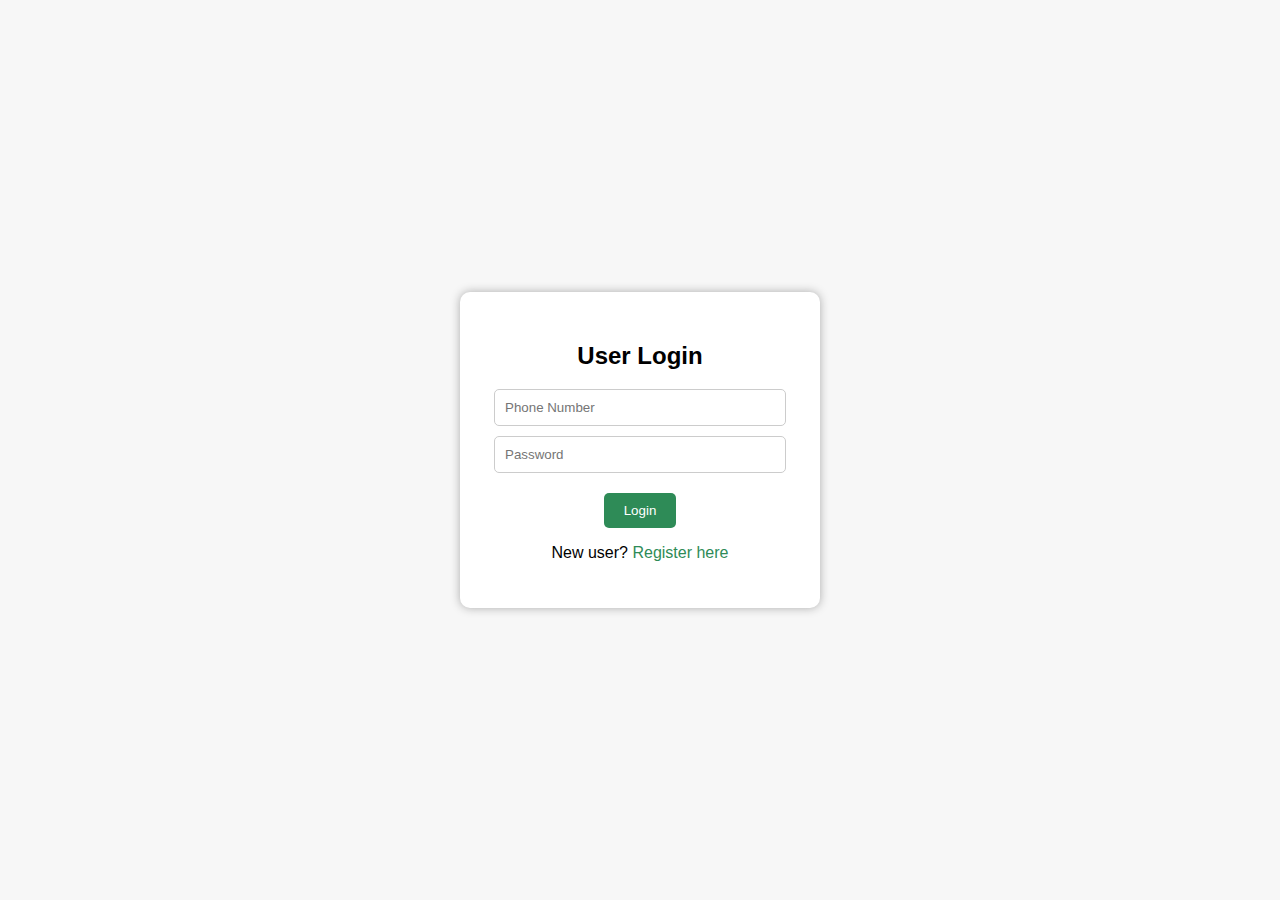
<file: frontend/index.html>
<!DOCTYPE html>
<html lang="en">
<head>
  <meta charset="UTF-8">
  <title>User Login</title>
  <link rel="stylesheet" href="style.css">
</head>
<body>
  <div class="container">
    <h2>User Login</h2>
    <input type="text" id="phone" placeholder="Phone Number">
    <input type="password" id="password" placeholder="Password">
    <button onclick="login()">Login</button>
    <p>New user? <a href="register.html">Register here</a></p>
  </div>

  <!-- ✅ Make sure this is the last line before </body> -->
  <script src="script.js"></script>
</body>
</html>
</file>
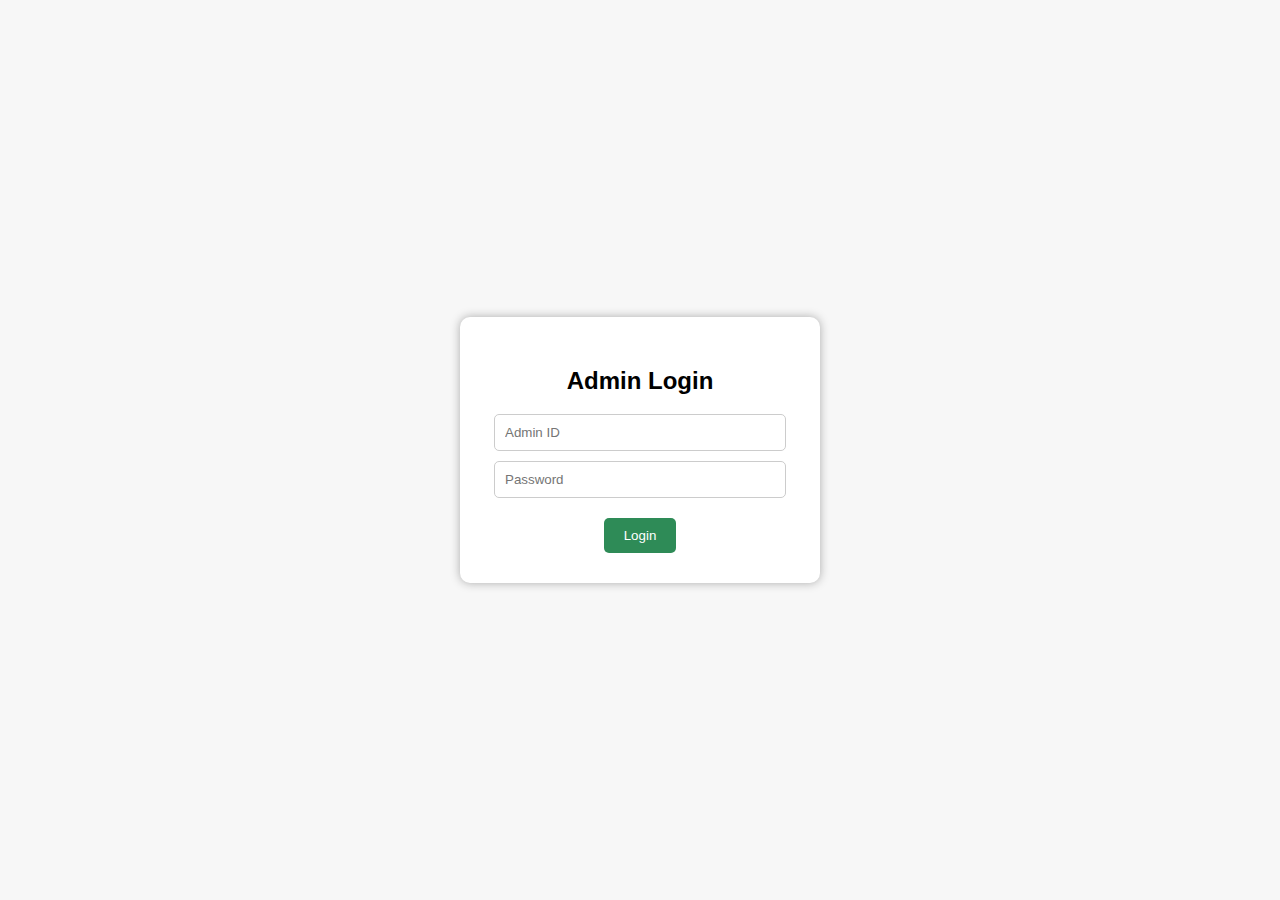
<file: frontend/admin_login.html>
<!DOCTYPE html>
<html lang="en">
<head>
  <meta charset="UTF-8">
  <title>Admin Login</title>
  <link rel="stylesheet" href="style.css">
</head>
<body>
  <div class="container">
    <h2>Admin Login</h2>
    <input type="text" id="adminId" placeholder="Admin ID">
    <input type="password" id="password" placeholder="Password">
    <button onclick="adminLogin()">Login</button>
  </div>

  <!-- ✅ Must be below everything -->
  <script src="script.js"></script>
</body>
</html>
</file>
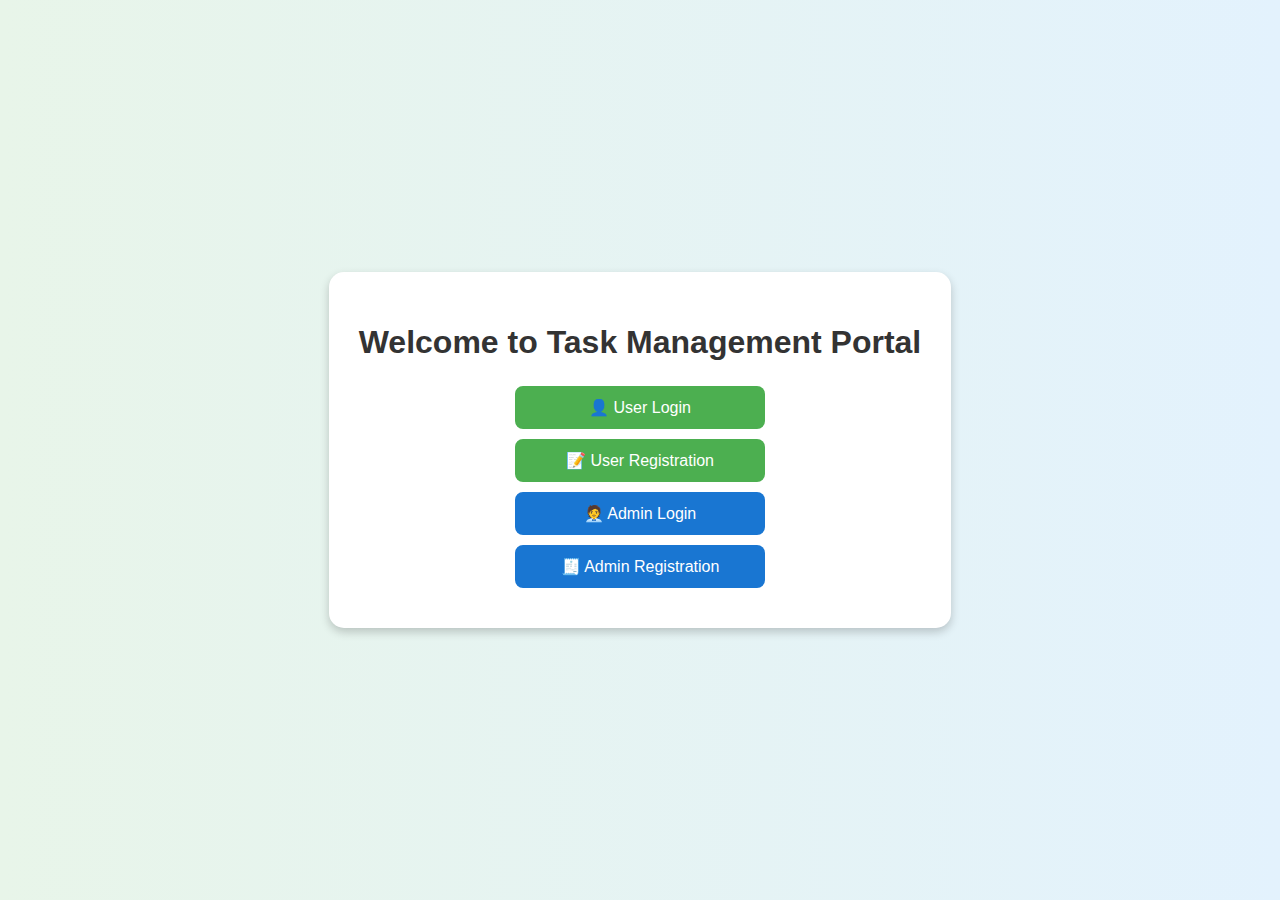
<file: frontend/admin_panel.html>
<!DOCTYPE html>
<html lang="en">
<head>
  <meta charset="UTF-8">
  <title>Admin Dashboard</title>
  <style>
    * {
      margin: 0;
      padding: 0;
      box-sizing: border-box;
      font-family: 'Poppins', sans-serif;
    }

    body {
      display: flex;
      background: linear-gradient(to right, #e3f2fd, #f1f8e9);
      min-height: 100vh;
    }

    /* Sidebar */
    .sidebar {
      width: 240px;
      background-color: #2e7d32;
      color: #fff;
      display: flex;
      flex-direction: column;
      padding: 20px 0;
      box-shadow: 2px 0 12px rgba(0, 0, 0, 0.2);
    }

    .sidebar h2 {
      text-align: center;
      margin-bottom: 20px;
      font-size: 1.4rem;
      letter-spacing: 1px;
    }

    .sidebar a {
      text-decoration: none;
      color: white;
      padding: 12px 20px;
      display: flex;
      align-items: center;
      transition: background 0.3s;
      border-left: 5px solid transparent;
    }

    .sidebar a:hover {
      background: rgba(255, 255, 255, 0.1);
      border-left: 5px solid #fff;
    }

    .logout-btn {
      margin-top: auto;
      margin: 20px;
      background-color: #c62828;
      color: white;
      border: none;
      padding: 10px;
      border-radius: 8px;
      cursor: pointer;
      transition: 0.3s;
    }

    .logout-btn:hover {
      background-color: #b71c1c;
    }

    /* Main Section */
    .main-content {
      flex: 1;
      padding: 20px 40px;
    }

    .top-bar {
      display: flex;
      justify-content: space-between;
      align-items: center;
      margin-bottom: 30px;
    }

    .top-bar h1 {
      color: #2e7d32;
      font-size: 1.8rem;
    }

    .date {
      font-size: 1rem;
      color: #555;
    }

    /* Stats Dashboard */
    .stats-container {
      display: grid;
      grid-template-columns: repeat(auto-fit, minmax(180px, 1fr));
      gap: 20px;
      margin-bottom: 30px;
    }

    .stat-card {
      background: white;
      border-radius: 15px;
      padding: 20px;
      text-align: center;
      box-shadow: 0 4px 12px rgba(0, 0, 0, 0.1);
      transition: 0.3s;
      font-weight: 600;
    }

    .stat-card h3 {
      margin-bottom: 10px;
      font-size: 1rem;
      color: #444;
    }

    .stat-card p {
      font-size: 1.8rem;
      color: #1b5e20;
      font-weight: bold;
    }

    .stat-card:hover {
      transform: translateY(-5px);
      box-shadow: 0 8px 18px rgba(0, 0, 0, 0.2);
    }

    .users { border-left: 5px solid #1976D2; }
    .tasks { border-left: 5px solid #7B1FA2; }
    .completed { border-left: 5px solid #388E3C; }
    .pending { border-left: 5px solid #F9A825; }

    /* User Cards Grid */
    #userList {
      display: grid;
      grid-template-columns: repeat(auto-fill, minmax(300px, 1fr));
      gap: 20px;
    }

    .user-card {
      background: white;
      border-radius: 15px;
      padding: 20px;
      box-shadow: 0 4px 12px rgba(0, 0, 0, 0.1);
      transition: 0.3s;
    }

    .user-card:hover {
      transform: translateY(-5px);
      box-shadow: 0 6px 16px rgba(0, 0, 0, 0.15);
    }

    .user-card h3 {
      color: #1b5e20;
      font-size: 1.2rem;
      margin-bottom: 8px;
    }

    .user-card p {
      color: #444;
      font-size: 0.95rem;
      margin-bottom: 8px;
    }

    .assign-btn, .view-btn {
      background-color: #2e7d32;
      color: white;
      padding: 8px 12px;
      border: none;
      border-radius: 6px;
      cursor: pointer;
      transition: 0.3s;
      margin-right: 6px;
    }

    .assign-btn:hover, .view-btn:hover {
      background-color: #1b5e20;
      transform: scale(1.05);
    }

    /* Task Input Box */
    .task-section {
      display: none;
      background-color: #f9fbe7;
      padding: 12px;
      border-radius: 8px;
      margin-top: 12px;
    }

    .task-section input, .task-section textarea {
      width: 100%;
      padding: 8px;
      margin-bottom: 6px;
      border-radius: 6px;
      border: 1px solid #ccc;
    }

    .task-section button {
      background-color: #388e3c;
      color: white;
      border: none;
      padding: 8px 12px;
      border-radius: 6px;
      cursor: pointer;
      transition: 0.3s;
    }

    .task-section button:hover {
      background-color: #2e7d32;
    }

    /* Modal Overlay */
    .modal {
      display: none;
      position: fixed;
      z-index: 999;
      left: 0;
      top: 0;
      width: 100%;
      height: 100%;
      background-color: rgba(0, 0, 0, 0.4);
      justify-content: center;
      align-items: center;
      animation: fadeIn 0.3s ease;
    }

    .modal-content {
      background: white;
      padding: 20px;
      border-radius: 12px;
      width: 400px;
      max-height: 80vh;
      overflow-y: auto;
      box-shadow: 0 5px 15px rgba(0,0,0,0.3);
      animation: slideUp 0.3s ease;
    }

    .modal h3 {
      margin-bottom: 10px;
      color: #1b5e20;
    }

    .close-btn {
      background-color: #c62828;
      color: white;
      border: none;
      padding: 6px 12px;
      border-radius: 6px;
      cursor: pointer;
      float: right;
    }

    .task-item {
      background-color: #f1f8e9;
      margin-bottom: 10px;
      padding: 10px;
      border-radius: 8px;
      border-left: 4px solid #2e7d32;
    }

    @keyframes fadeIn {
      from {opacity: 0;}
      to {opacity: 1;}
    }

    @keyframes slideUp {
      from {transform: translateY(30px); opacity: 0;}
      to {transform: translateY(0); opacity: 1;}
    }

    /* Responsive */
    @media (max-width: 900px) {
      body { flex-direction: column; }
      .sidebar { flex-direction: row; justify-content: space-around; width: 100%; }
      .sidebar h2 { display: none; }
    }
  </style>
</head>

<body onload="loadDashboardStats(); loadAllUsers();">
  <!-- Sidebar -->
  <div class="sidebar">
    <h2>🌿 Admin Panel</h2>
    <a href="#"><span>Dashboard</span></a>
    <a href="#"><span>All Users</span></a>
    <a href="#"><span>Tasks</span></a>
    <a href="#"><span>Reports</span></a>
    <a href="#"><span>Settings</span></a>
    <button class="logout-btn" onclick="logoutAdmin()">Logout</button>
  </div>

  <!-- Main Content -->
  <div class="main-content">
    <div class="top-bar">
      <h1>Welcome, Admin</h1>
      <div class="date" id="currentDate"></div>
    </div>

    <!-- DASHBOARD STATS -->
    <div class="stats-container" id="statsContainer">
      <div class="stat-card users">
        <h3>👥 Users</h3>
        <p id="totalUsers">0</p>
      </div>
      <div class="stat-card tasks">
        <h3>🧾 Total Tasks</h3>
        <p id="totalTasks">0</p>
      </div>
      <div class="stat-card completed">
        <h3>✅ Completed</h3>
        <p id="completedTasks">0</p>
      </div>
      <div class="stat-card pending">
        <h3>⏳ Pending</h3>
        <p id="pendingTasks">0</p>
      </div>
    </div>

    <!-- USER CARDS -->
    <div id="userList">
      <!-- User Cards load dynamically -->
    </div>
  </div>

  <!-- Task Modal -->
  <div id="taskModal" class="modal">
    <div class="modal-content">
      <button class="close-btn" onclick="closeModal()">Close</button>
      <h3>Assigned Tasks</h3>
      <div id="taskContainer"></div>
    </div>
  </div>

  <script src="script.js"></script>
  <script>
    document.getElementById("currentDate").innerText = new Date().toLocaleString();

    // 🧾 Open modal and show tasks
    async function viewTasks(userId) {
      const modal = document.getElementById("taskModal");
      const container = document.getElementById("taskContainer");
      container.innerHTML = "<p>Loading tasks...</p>";
      modal.style.display = "flex";

      try {
        const res = await fetch(`${BASE_URL}/tasks/${userId}`);
        const tasks = await res.json();

        if (tasks.length === 0) {
          container.innerHTML = "<p>No tasks assigned yet.</p>";
        } else {
          container.innerHTML = tasks
        .map(
           (t, i) =>
           `<div class='task-item' 
            style="border-left:5px solid ${t.status === 'completed' ? 'green' : 'orange'};
                   background:${t.status === 'completed' ? '#e8f5e9' : '#fffde7'};">

        <strong>Task ${i + 1}:</strong> ${t.title}<br>
        <small>${t.desc || "No description"}</small><br><br>

        <span style="font-weight:bold; 
                     color:${t.status === 'completed' ? 'green' : 'orange'};">
            Status: ${t.status ? t.status.toUpperCase() : "PENDING"}
        </span>
      </div>`
               )
      .join("");

        }
      } catch (err) {
        container.innerHTML = "<p>Error loading tasks.</p>";
      }
    }

    function closeModal() {
      document.getElementById("taskModal").style.display = "none";
    }
  </script>
</body>
</html>
</file>
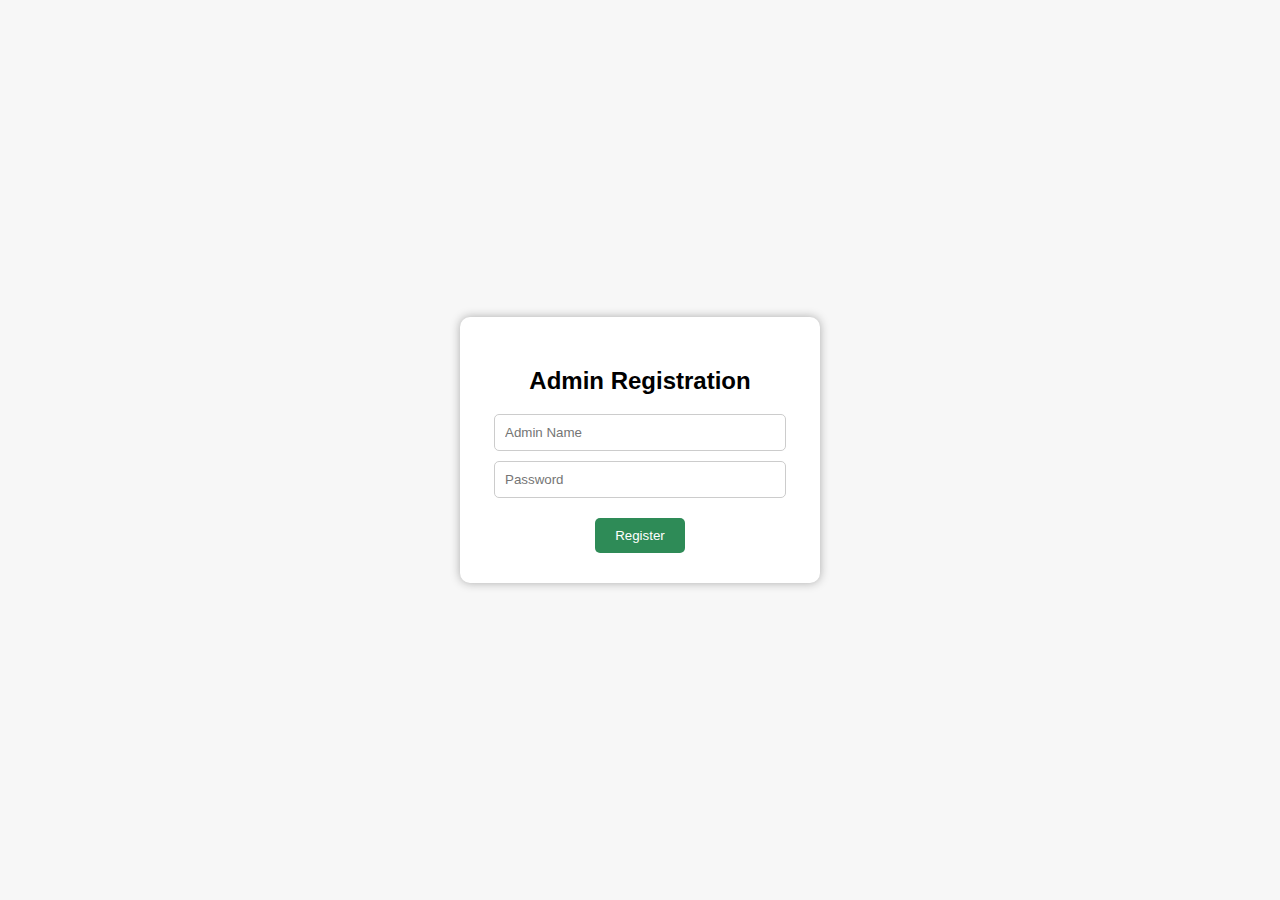
<file: frontend/admin_register.html>
<!DOCTYPE html>
<html>
<head>
  <title>Admin Register</title>
  <link rel="stylesheet" href="style.css">
</head>
<body>
  <div class="container">
    <h2>Admin Registration</h2>
    <input type="text" id="name" placeholder="Admin Name">
    <input type="password" id="password" placeholder="Password">
    <button onclick="adminRegister()">Register</button>
  </div>

  <script src="script.js"></script>
</body>
</html>
</file>
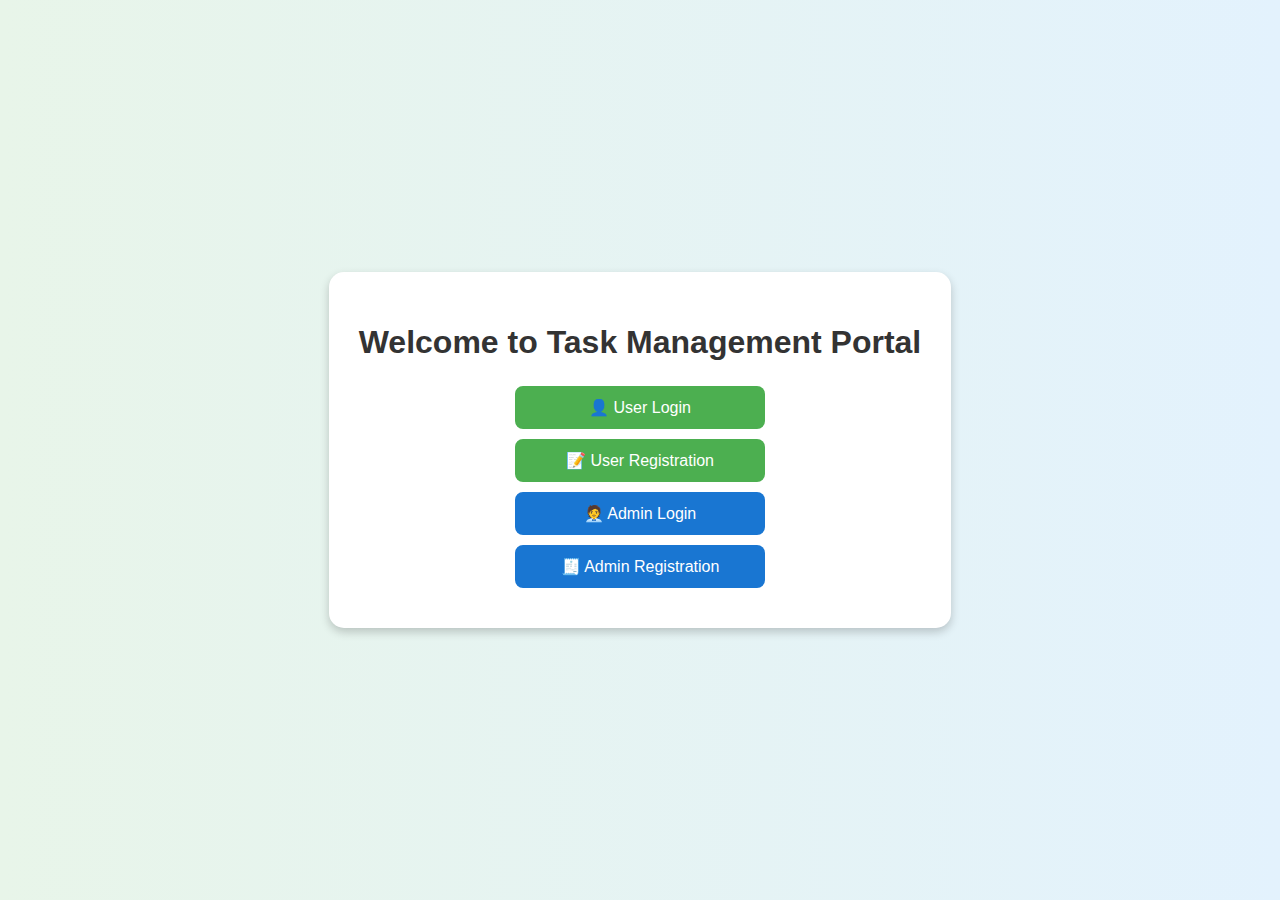
<file: frontend/home.html>
<!DOCTYPE html>
<html lang="en">
<head>
  <meta charset="UTF-8">
  <title>Home | Task Management System</title>
  <link rel="stylesheet" href="style.css">
  <style>
    body {
      font-family: Arial, sans-serif;
      background: linear-gradient(to right, #e8f5e9, #e3f2fd);
      display: flex;
      justify-content: center;
      align-items: center;
      height: 100vh;
      margin: 0;
    }
    .home-container {
      text-align: center;
      background: white;
      padding: 30px;
      border-radius: 15px;
      box-shadow: 0 4px 10px rgba(0,0,0,0.2);
    }
    h1 {
      color: #333;
      margin-bottom: 25px;
    }
    button {
      display: block;
      width: 250px;
      margin: 10px auto;
      padding: 12px;
      font-size: 16px;
      border: none;
      border-radius: 8px;
      background-color: #4CAF50;
      color: white;
      cursor: pointer;
      transition: background 0.3s ease;
    }
    button:hover {
      background-color: #388E3C;
    }
    .admin-btn {
      background-color: #1976D2;
    }
    .admin-btn:hover {
      background-color: #0D47A1;
    }
  </style>
</head>
<body>
  <div class="home-container">
    <h1>Welcome to Task Management Portal</h1>
    <button onclick="goTo('index.html')">👤 User Login</button>
    <button onclick="goTo('register.html')">📝 User Registration</button>
    <button class="admin-btn" onclick="goTo('admin_login.html')">🧑‍💼 Admin Login</button>
    <button class="admin-btn" onclick="goTo('admin_register.html')">🧾 Admin Registration</button>
  </div>

  <script>
    function goTo(page) {
      window.location.href = page;
    }
  </script>
</body>
</html>
</file>
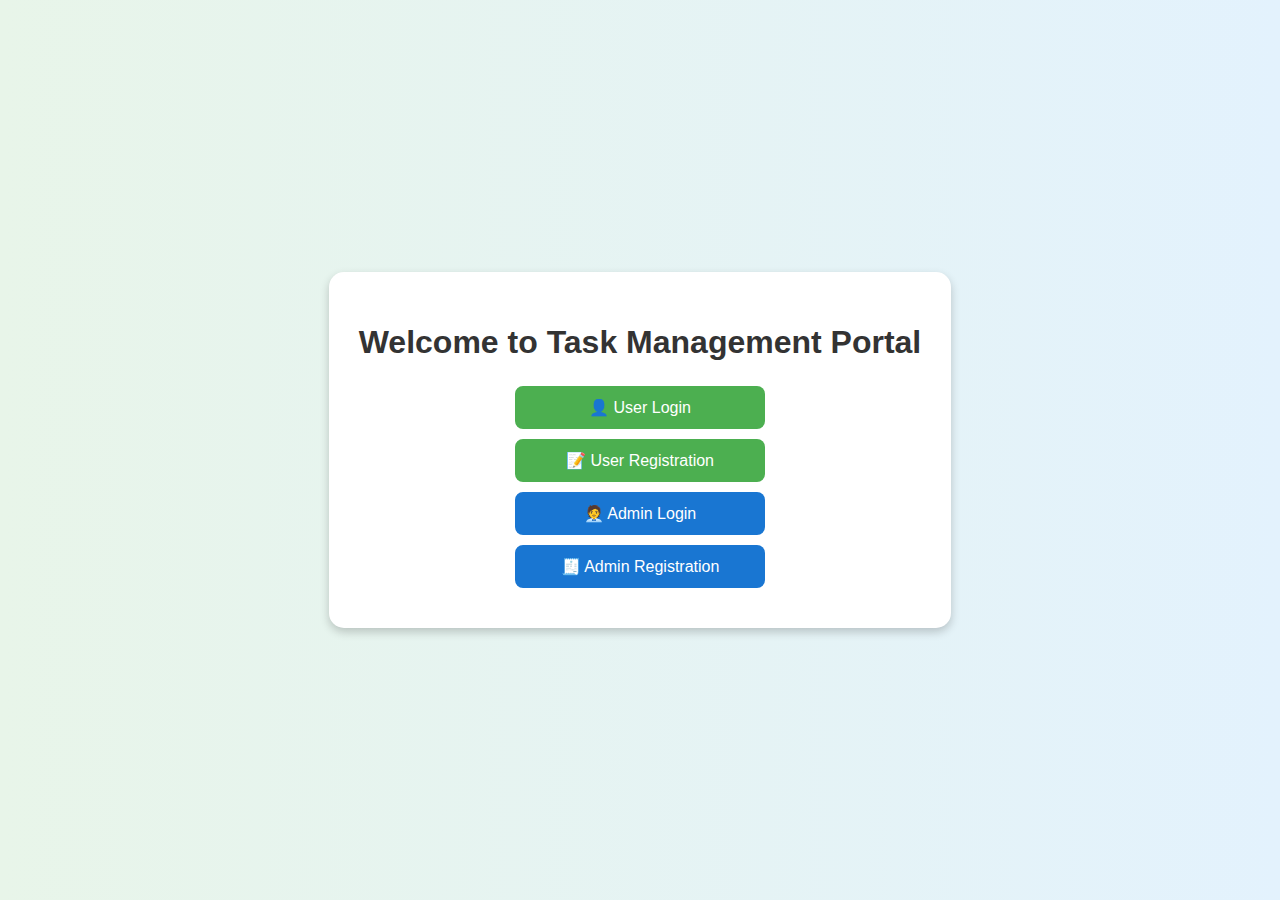
<file: frontend/profile.html>
<!DOCTYPE html>
<html lang="en">
<head>
  <meta charset="UTF-8">
  <title>User Profile</title>
  <style>
    * {
      font-family: 'Poppins', sans-serif;
      margin: 0;
      padding: 0;
      box-sizing: border-box;
    }

    body {
      background: linear-gradient(to right, #e3f2fd, #f1f8e9);
      min-height: 100vh;
      display: flex;
      justify-content: center;
      align-items: flex-start;
      padding: 40px;
    }

    .profile-container {
      background: white;
      border-radius: 15px;
      box-shadow: 0 4px 12px rgba(0,0,0,0.1);
      padding: 30px;
      width: 700px;
    }

    .profile-header {
      display: flex;
      align-items: center;
      margin-bottom: 25px;
      border-bottom: 2px solid #e0e0e0;
      padding-bottom: 15px;
    }

    .profile-header img {
      width: 120px;
      height: 120px;
      border-radius: 50%;
      object-fit: cover;
      border: 3px solid #2e7d32;
      margin-right: 20px;
    }

    .profile-header h2 {
      color: #2e7d32;
      margin-bottom: 5px;
    }

    .profile-header p {
      color: #555;
      font-size: 0.95rem;
    }

    .details {
      margin-top: 20px;
    }

    .details h3 {
      color: #1b5e20;
      margin-bottom: 10px;
    }

    .details p {
      margin-bottom: 8px;
      font-size: 0.95rem;
    }

    .task-section {
      margin-top: 30px;
    }

    .task-card {
      background: #f9fbe7;
      border-left: 5px solid #2e7d32;
      padding: 15px;
      border-radius: 8px;
      margin-bottom: 15px;
      box-shadow: 0 3px 8px rgba(0,0,0,0.1);
    }

    .task-card strong {
      font-size: 1.05rem;
      color: #1b5e20;
    }

    .task-card small {
      display: block;
      color: #555;
      margin: 4px 0;
    }

    .task-card button {
      background: #388e3c;
      color: white;
      border: none;
      padding: 6px 10px;
      border-radius: 6px;
      cursor: pointer;
      margin-top: 8px;
    }

    .task-card button:hover {
      background: #2e7d32;
    }

    .status {
      font-weight: bold;
    }

    .logout {
      background-color: #c62828;
      color: white;
      padding: 10px 15px;
      border: none;
      border-radius: 8px;
      cursor: pointer;
      float: right;
    }

    .logout:hover {
      background-color: #b71c1c;
    }

  </style>
</head>
<body>
  <div class="profile-container">
    <button class="logout" onclick="logoutUser()">Logout</button>
    <div class="profile-header">
      <img id="userPhoto" src="https://via.placeholder.com/120" alt="Profile">
      <div>
        <h2 id="userName">User Name</h2>
        <p id="userPhone">Phone: </p>
        <p id="userDOB">DOB: </p>
      </div>
    </div>

    <div class="details">
      <h3>Profile Details</h3>
      <p><strong>Address:</strong> <span id="userAddress"></span></p>
      <p><strong>User ID:</strong> <span id="userId"></span></p>
    </div>

    <div class="task-section">
      <h3>Assigned Tasks</h3>
      <div id="taskList">Loading tasks...</div>
    </div>
  </div>

  <script>
    const BASE_URL = "http://127.0.0.1:5000";
    const user = JSON.parse(localStorage.getItem("user"));

    if (!user) {
      alert("Please login first!");
      window.location.href = "home.html";
    }

    document.getElementById("userName").innerText = user.name;
    document.getElementById("userPhone").innerText = "📞 " + user.phone;
    document.getElementById("userDOB").innerText = "🎂 " + (user.dob || "N/A");
    document.getElementById("userAddress").innerText = user.address || "N/A";
    document.getElementById("userId").innerText = user.id;

    // Handle profile photo
    if (user.profile_photo && user.profile_photo !== "None") {
      const photoPath = user.profile_photo.replace("uploads", "../backend/uploads");
      document.getElementById("userPhoto").src = photoPath;
    }

    // Load tasks
    async function loadTasks() {
      try {
        const res = await fetch(`${BASE_URL}/tasks/${user.id}`);
        const tasks = await res.json();
        const taskDiv = document.getElementById("taskList");

        if (!Array.isArray(tasks) || tasks.length === 0) {
          taskDiv.innerHTML = "<p>No tasks assigned yet.</p>";
          return;
        }

        taskDiv.innerHTML = tasks
          .map((t, i) => `
            <div class="task-card">
              <strong>Task ${i + 1}:</strong> ${t.title}<br>
              <small>${t.desc || "No description"}</small>
              <p class="status" style="color:${t.status === "completed" ? "green" : "orange"};">
                Status: ${t.status ? t.status.toUpperCase() : "PENDING"}
              </p>
              ${
                t.status !== "completed"
                  ? `<button onclick="markCompleted(${i})">Mark Completed</button>`
                  : ""
              }
            </div>
          `)
          .join("");
      } catch (err) {
        console.error(err);
        document.getElementById("taskList").innerHTML = "<p>Error loading tasks.</p>";
      }
    }

    // Mark task as completed
    async function markCompleted(index) {
      try {
        const res = await fetch(`${BASE_URL}/complete_task`, {
          method: "POST",
          headers: { "Content-Type": "application/json" },
          body: JSON.stringify({ user_id: user.id, task_index: index })
        });
        const data = await res.json();
        alert(data.message);
        loadTasks();
      } catch (err) {
        alert("Error updating task.");
      }
    }

    // Logout
    function logoutUser() {
      localStorage.removeItem("user");
      window.location.href = "home.html";
    }

    // Load everything
    loadTasks();
  </script>
</body>
</html>
</file>
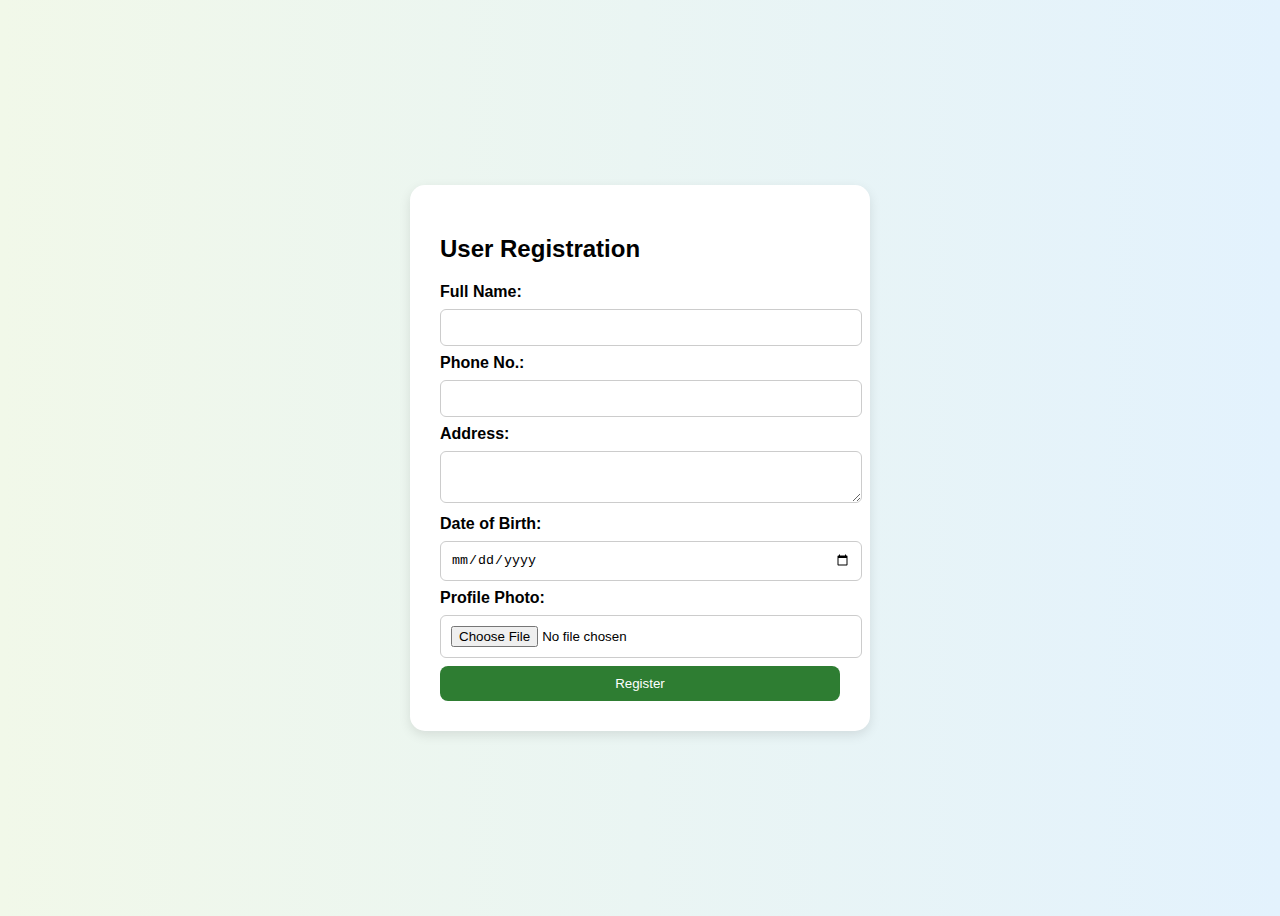
<file: frontend/register.html>
<!DOCTYPE html>
<html lang="en">
<head>
  <meta charset="UTF-8">
  <title>User Registration</title>
  <style>
    body {
      background: linear-gradient(to right, #f1f8e9, #e3f2fd);
      font-family: 'Poppins', sans-serif;
      display: flex;
      justify-content: center;
      align-items: center;
      height: 100vh;
    }
    form {
      background: white;
      padding: 30px;
      border-radius: 15px;
      box-shadow: 0 4px 12px rgba(0,0,0,0.1);
      width: 400px;
    }
    input, textarea {
      width: 100%;
      padding: 10px;
      margin: 8px 0;
      border: 1px solid #ccc;
      border-radius: 6px;
    }
    label {
      font-weight: 600;
    }
    button {
      background-color: #2e7d32;
      color: white;
      border: none;
      padding: 10px;
      border-radius: 8px;
      width: 100%;
      cursor: pointer;
    }
  </style>
</head>
<body>
  <form id="registerForm">
    <h2>User Registration</h2>
    <label>Full Name:</label>
    <input type="text" name="name" required>

    <label>Phone No.:</label>
    <input type="text" name="phone" required>

    <label>Address:</label>
    <textarea name="address" required></textarea>

    <label>Date of Birth:</label>
    <input type="date" name="dob" required>

    <label>Profile Photo:</label>
    <input type="file" name="profile_photo" accept="image/*">

    <button type="submit">Register</button>
  </form>

  <script>
    const BASE_URL = "http://127.0.0.1:5000";

    document.getElementById("registerForm").addEventListener("submit", async (e) => {
      e.preventDefault();

      const formData = new FormData(e.target);

      try {
        const res = await fetch(`${BASE_URL}/register`, {
          method: "POST",
          body: formData
        });

        const data = await res.json();
        alert(`${data.message}\nGenerated Password: ${data.generated_password}`);
        window.location.href = "home.html";
      } catch (err) {
        alert("Registration failed!");
      }
    });
  </script>
</body>
</html>
</file>
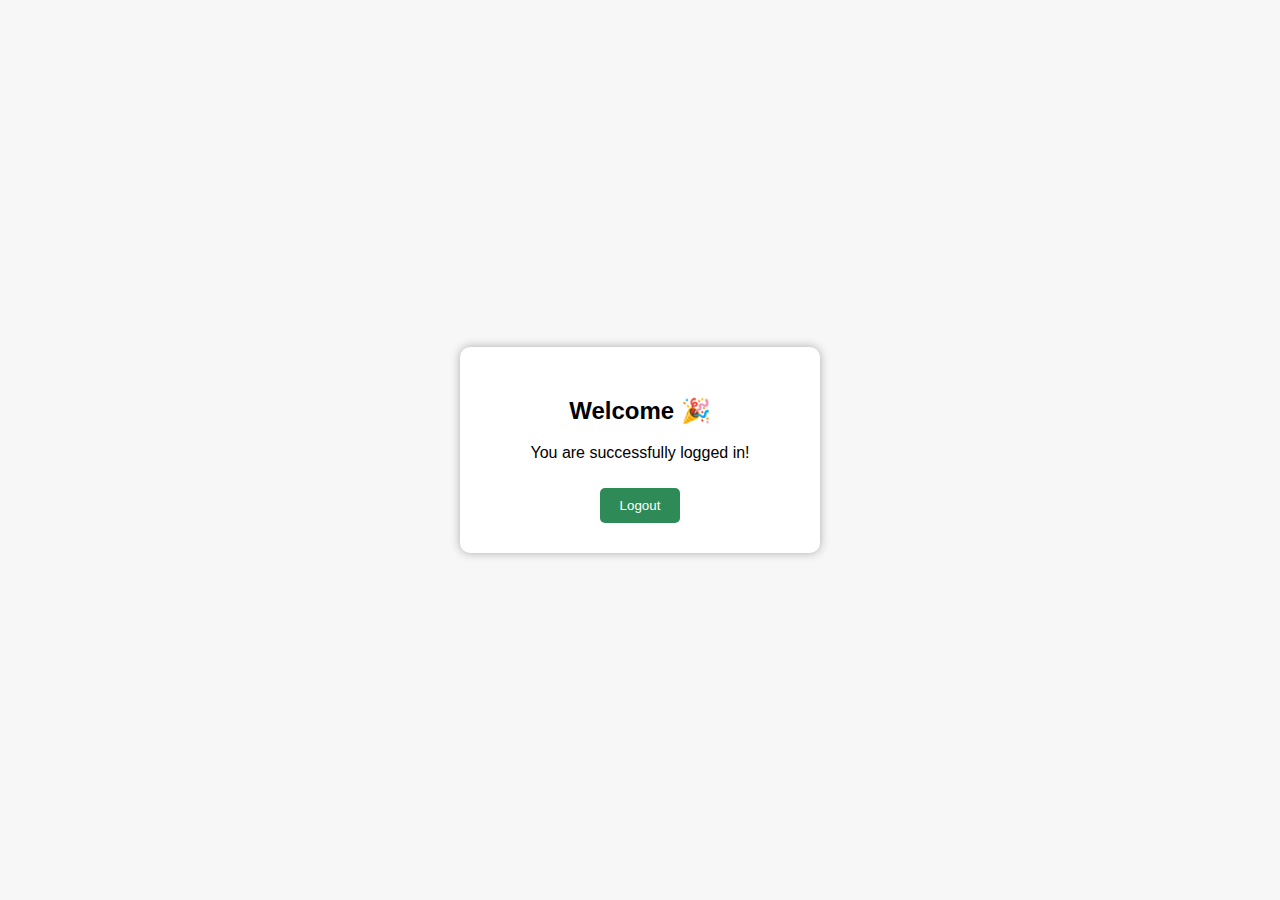
<file: frontend/welcome.html>
<!DOCTYPE html>
<html>
<head>
  <title>Welcome</title>
  <link rel="stylesheet" href="style.css">
</head>
<body>
  <div class="container">
    <h2>Welcome 🎉</h2>
    <p id="welcome-msg">You are successfully logged in!</p>
    <button onclick="logout()">Logout</button>
  </div>

  <script>
    function logout() {
      alert("You have been logged out!");
      window.location.href = "index.html";
    }
  </script>
</body>
</html>
</file>
<file: frontend/style.css>
body {
  background-color: #f7f7f7;
  font-family: Arial, sans-serif;
  display: flex;
  justify-content: center;
  align-items: center;
  height: 100vh;
  margin: 0;
}

.container {
  background-color: white;
  padding: 30px;
  border-radius: 10px;
  box-shadow: 0 0 10px #aaa;
  text-align: center;
  width: 300px;
}

input {
  display: block;
  width: 90%;
  padding: 10px;
  margin: 10px auto;
  border: 1px solid #ccc;
  border-radius: 5px;
}

button {
  padding: 10px 20px;
  background: #2e8b57;
  color: white;
  border: none;
  border-radius: 5px;
  cursor: pointer;
  margin-top: 10px;
}

button:hover {
  background: #216b42;
}

a {
  color: #2e8b57;
  text-decoration: none;
}
</file>
